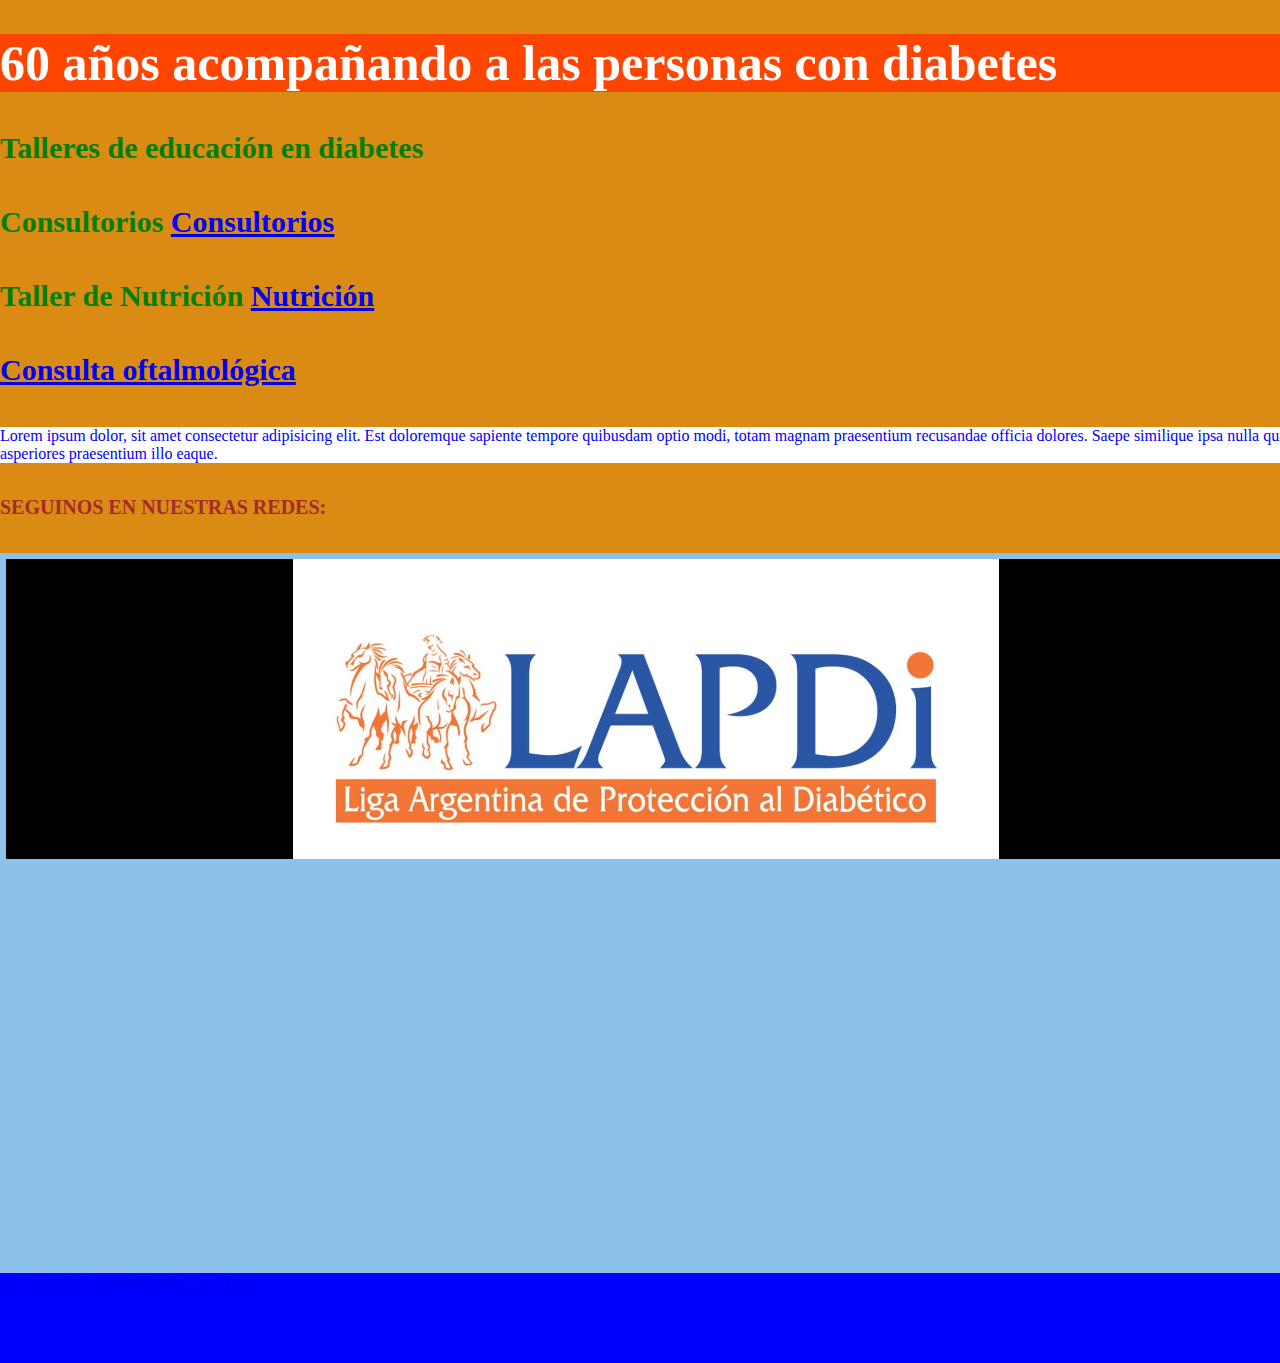
<file: index.html>
<!DOCTYPE html>
<html lang="en">
<head>
    <meta charset="UTF-8">
    <meta name="viewport" content="width=device-width, initial-scale=1.0">
    <title>Lapdi</title>
    <link rel="stylesheet" href="estilo.css">
    </head>
<body>
    <header>
        <div
        class="componente1">
        <img src="Imagenes/logolapdi.jpeg" alt="">
        </div>
    </header>
<main>
    <h1>
        60 años acompañando a las personas con diabetes
    </h1>
    <h4>
        Talleres de educación en diabetes
    </h4>
    <h4>Consultorios
        <a href="medicos.html">Consultorios</a>
    </h4>
    <h4>Taller de Nutrición
        <a href="franquet.html">Nutrición
        </a>
    </h4>
    <h4>
        <a href="vision.html">Consulta oftalmológica</a>
    </h4>
    <p>
        Lorem ipsum dolor, sit amet consectetur adipisicing elit. Est doloremque sapiente tempore quibusdam optio modi, totam magnam praesentium recusandae officia dolores. Saepe similique ipsa nulla quis asperiores praesentium illo eaque.
    </p
    ><h5>
        SEGUINOS EN NUESTRAS REDES:
    </h5>
</main>
 <footer>
    <a href="https://www.facebook.com/search/top?q=lapdi%20diabetes">FACEBOOK</a>


    <a href="https://www.instagram.com/diabetes_lapdi/?hl=es">INSTAGRAM</a>
    <a href="https://vm.tiktok.com/ZMrEg3P4B/">TIK TOK</a>
</footer>   
      

</body>
</html>
</file>
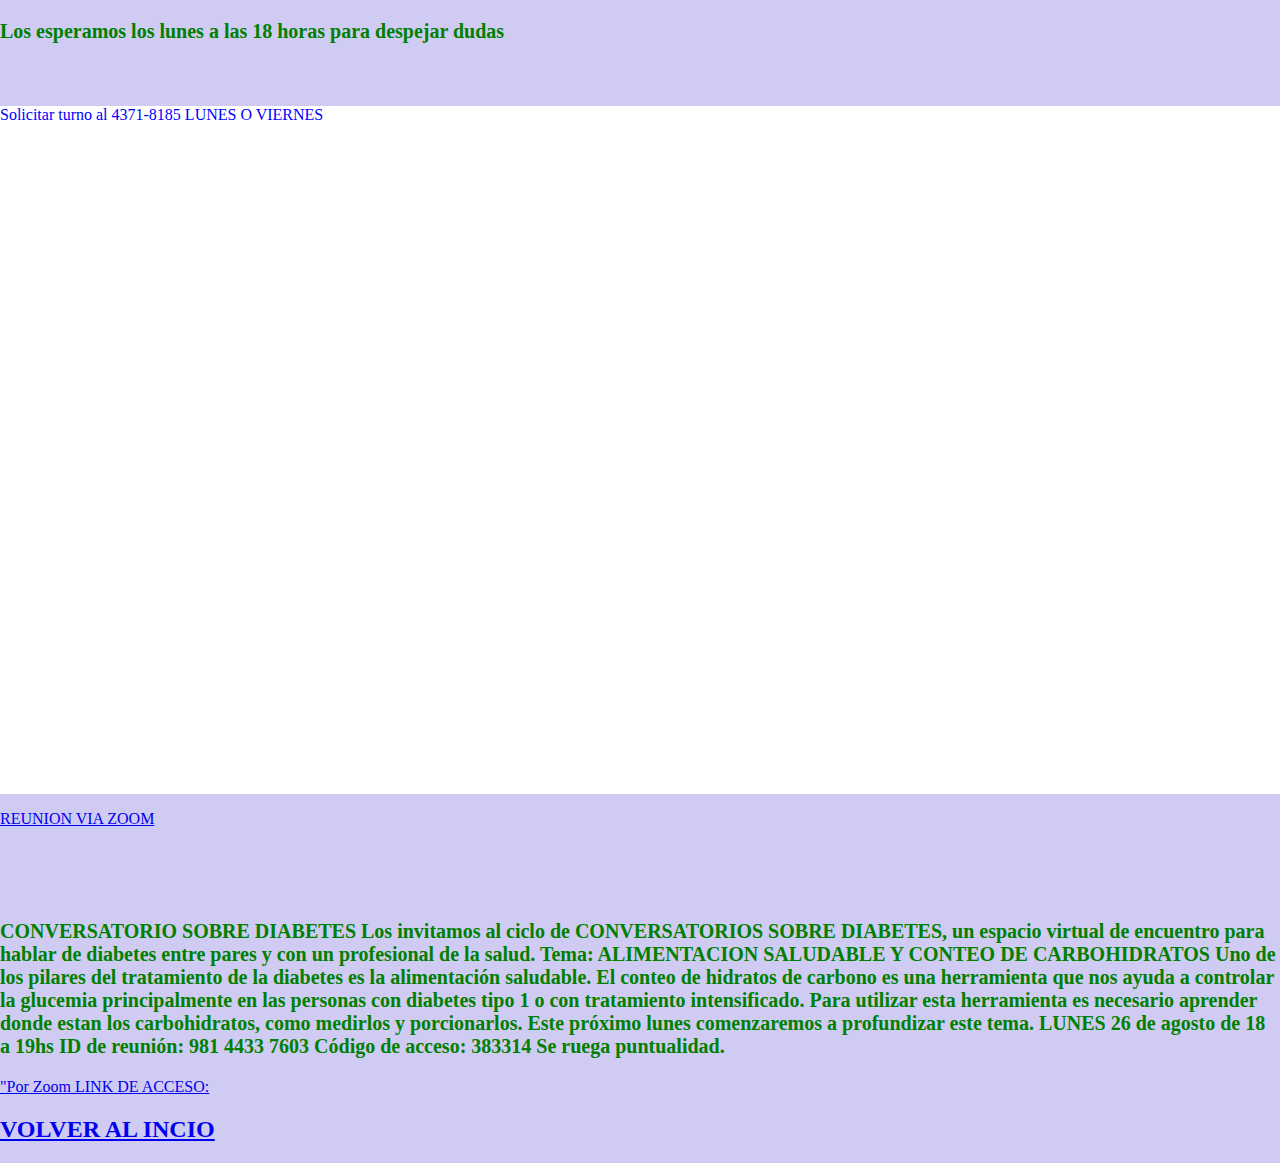
<file: franquet.html>
<!DOCTYPE html>
<html lang="en">
<head>
    <meta charset="UTF-8">
    <meta name="viewport" content="width=device-width, initial-scale=1.0">
    <title>Document</title>
    <link rel="stylesheet" href="estilo.css">
</head>
<body>
    <h3>
        Los esperamos los lunes a las 18 horas para despejar dudas
    </h3>
    <link rel="stylesheet" href="">
    <p>
        Solicitar turno al 4371-8185 LUNES O VIERNES
    </p>
    <a href="https://zoom.us/">REUNION VIA ZOOM</a>
    <h3>
        CONVERSATORIO SOBRE DIABETES

Los invitamos al ciclo de CONVERSATORIOS SOBRE DIABETES, un espacio virtual  de encuentro para hablar de diabetes entre pares y con un profesional de la salud.

Tema: ALIMENTACION SALUDABLE Y CONTEO DE CARBOHIDRATOS

Uno de los pilares del tratamiento de la diabetes es la alimentación saludable. 

El conteo de hidratos de carbono es una herramienta que nos ayuda a controlar la glucemia principalmente en las personas con diabetes tipo 1 o con tratamiento intensificado. Para utilizar esta herramienta es necesario aprender donde estan los carbohidratos,
 como medirlos y porcionarlos.

Este próximo lunes comenzaremos a profundizar este tema. 

LUNES 26 de agosto de 18 a 19hs

ID de reunión: 981 4433 7603

Código de acceso: 383314

Se ruega puntualidad.
    </h3>
   <a href=
   https://zoom.us/j/98144337603.">"Por Zoom LINK DE ACCESO:</a>
    <h2>
        <a href="index.html">VOLVER AL INCIO</a>
    </h2>
</body>
</html>
</file>
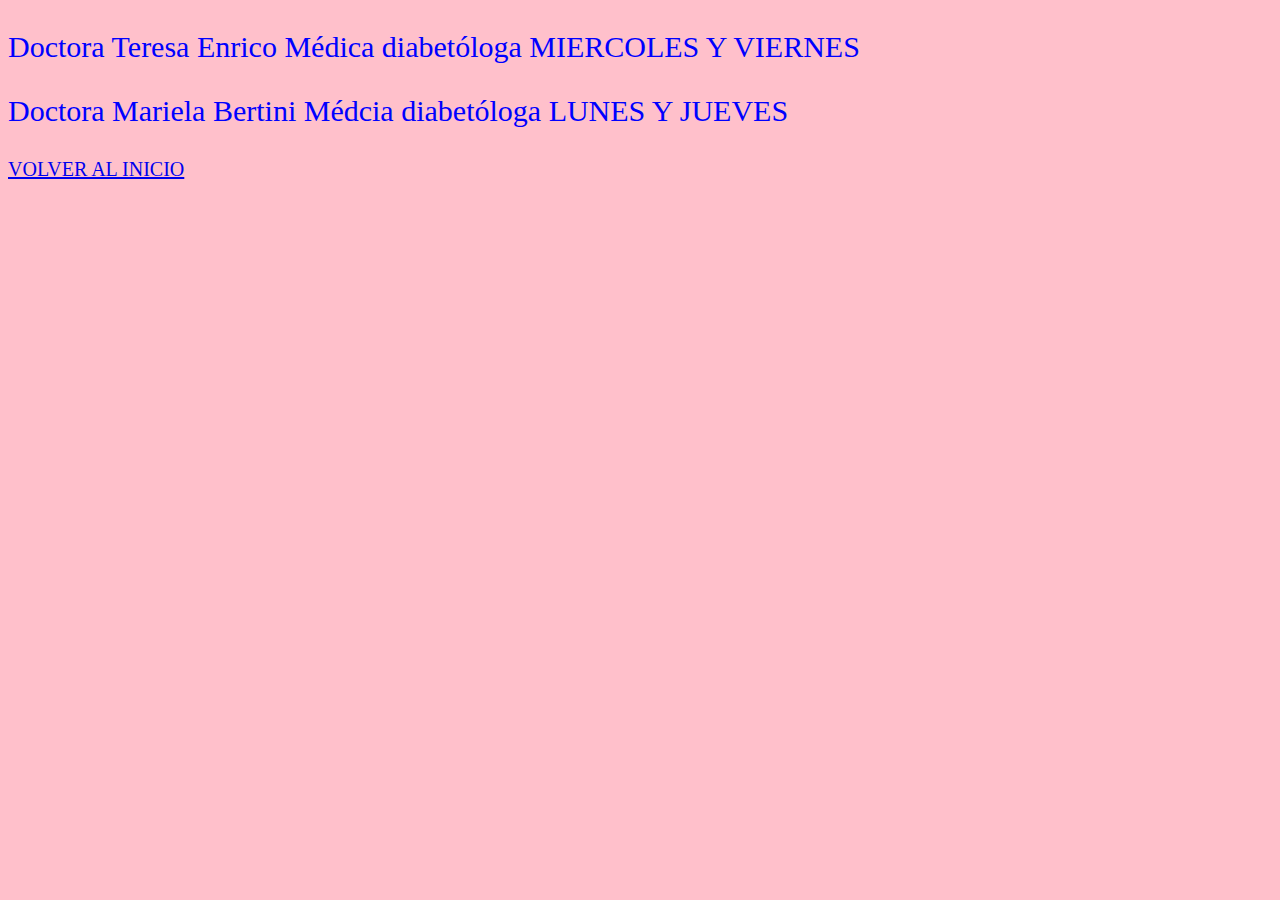
<file: medicos.html>
<!DOCTYPE html>
<html lang="en">
<head>
    <meta charset="UTF-8">
    <meta name="viewport" content="width=device-width, initial-scale=1.0">
    <title>Document</title>
    <link rel="stylesheet" href="estilo1.css">
</head>
<body>
    <p>
        Doctora Teresa Enrico
        Médica diabetóloga
        MIERCOLES Y VIERNES
    </p>
    <p>
        Doctora Mariela Bertini
        Médcia diabetóloga
        LUNES Y JUEVES
    </p>
    <a href="index.html">
        VOLVER AL INICIO
    </a>
</body>
</html>
</file>
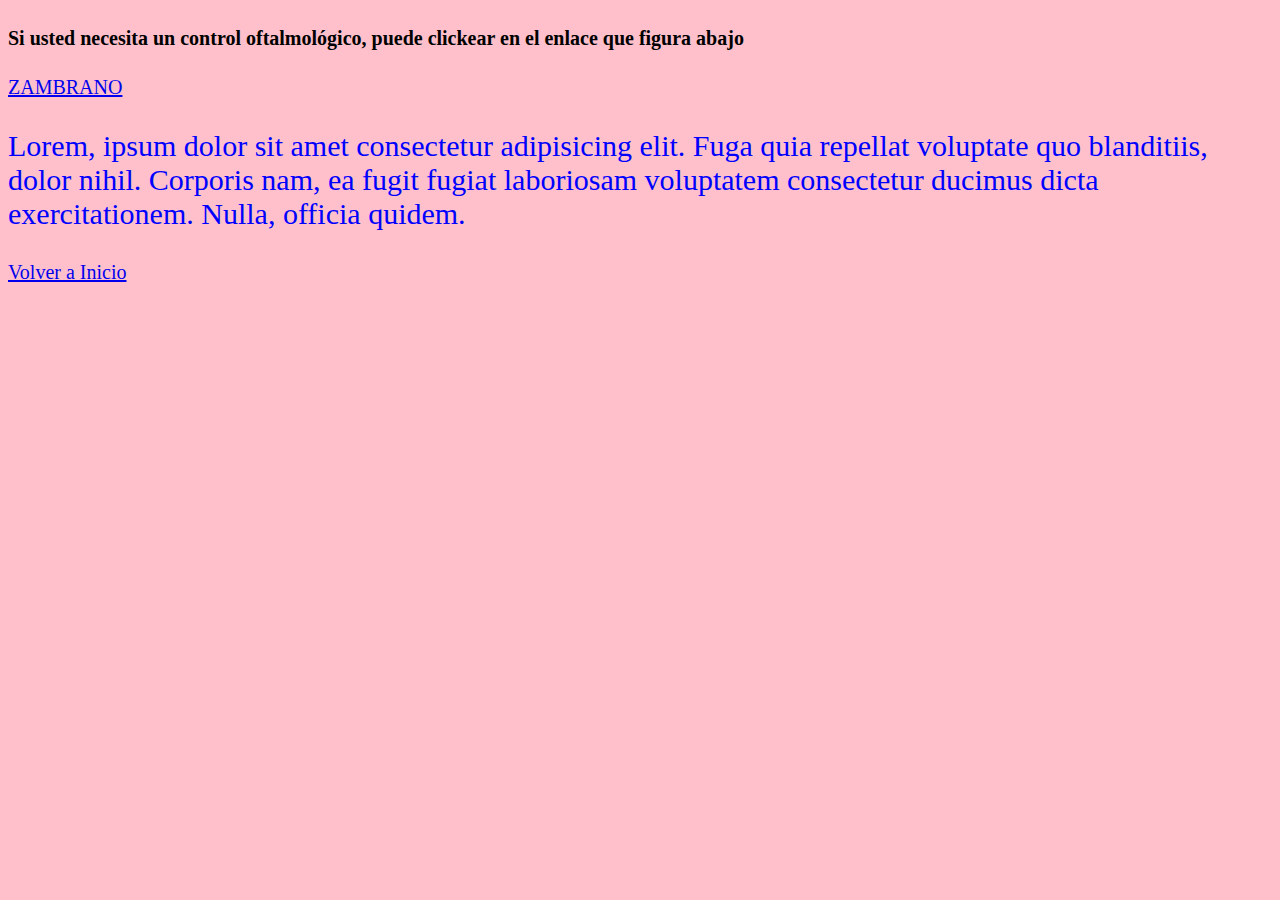
<file: vision.html>
<!DOCTYPE html>
<html lang="en">
<head>
    <meta charset="UTF-8">
    <meta name="viewport" content="width=device-width, initial-scale=1.0">
    <title>Document</title>
    <link rel="stylesheet" href="estilo1.css">
</head>
<body>
    <h4>
        Si usted necesita un control oftalmológico, puede clickear en el enlace que figura abajo
    </h4>
    <a href="https://fundacionzambrano.org/">ZAMBRANO
    </a>
    <p>
        Lorem, ipsum dolor sit amet consectetur adipisicing elit. Fuga quia repellat voluptate quo blanditiis, dolor nihil. Corporis nam, ea fugit fugiat laboriosam voluptatem consectetur ducimus dicta exercitationem. Nulla, officia quidem.
    </p>
    <a href="index.html">Volver a Inicio
    </a>
</body>
</html>
</file>
<file: estilo.css>
body{
    background-color: rgb(207, 203, 243);
    margin: 0px;
    display: grid;
    grid-template-columns: repeat(1,1fr);
    /* grid-auto-rows: 100px auto; *//*  */
    grid-template-rows: minmax(10vh, auto) 80vh 10vh;
   }
header{
    background-color: rgb(140, 193, 236);
}

p{
    background: white ;
    color: blue;
    font-size: larger 45px;
}
h1{
    font-size: 50px;
    color:white;
    background-color: orangered;
}
h4{
    font-size: 30px;
    color: green;
}
h5{
    font-size: 20px;
    color: brown;
}
h3{
    font-size: 20px;
    color: green;
}
img{
    background-color: black;
    width: 100vw;
    height: 300px;
    margin: 6px;
    object-fit: contain;
}
main{
    background-color: rgb(218, 139, 20);
    grid-row: 1;
}
footer{
    background-color: blue;
}
</file>
<file: estilo1.css>
body{
    background-color: pink;
    font-size: 20px;
    color: black;
}
p{
    font-size: 30px;
    color: blue;
}
</file>
